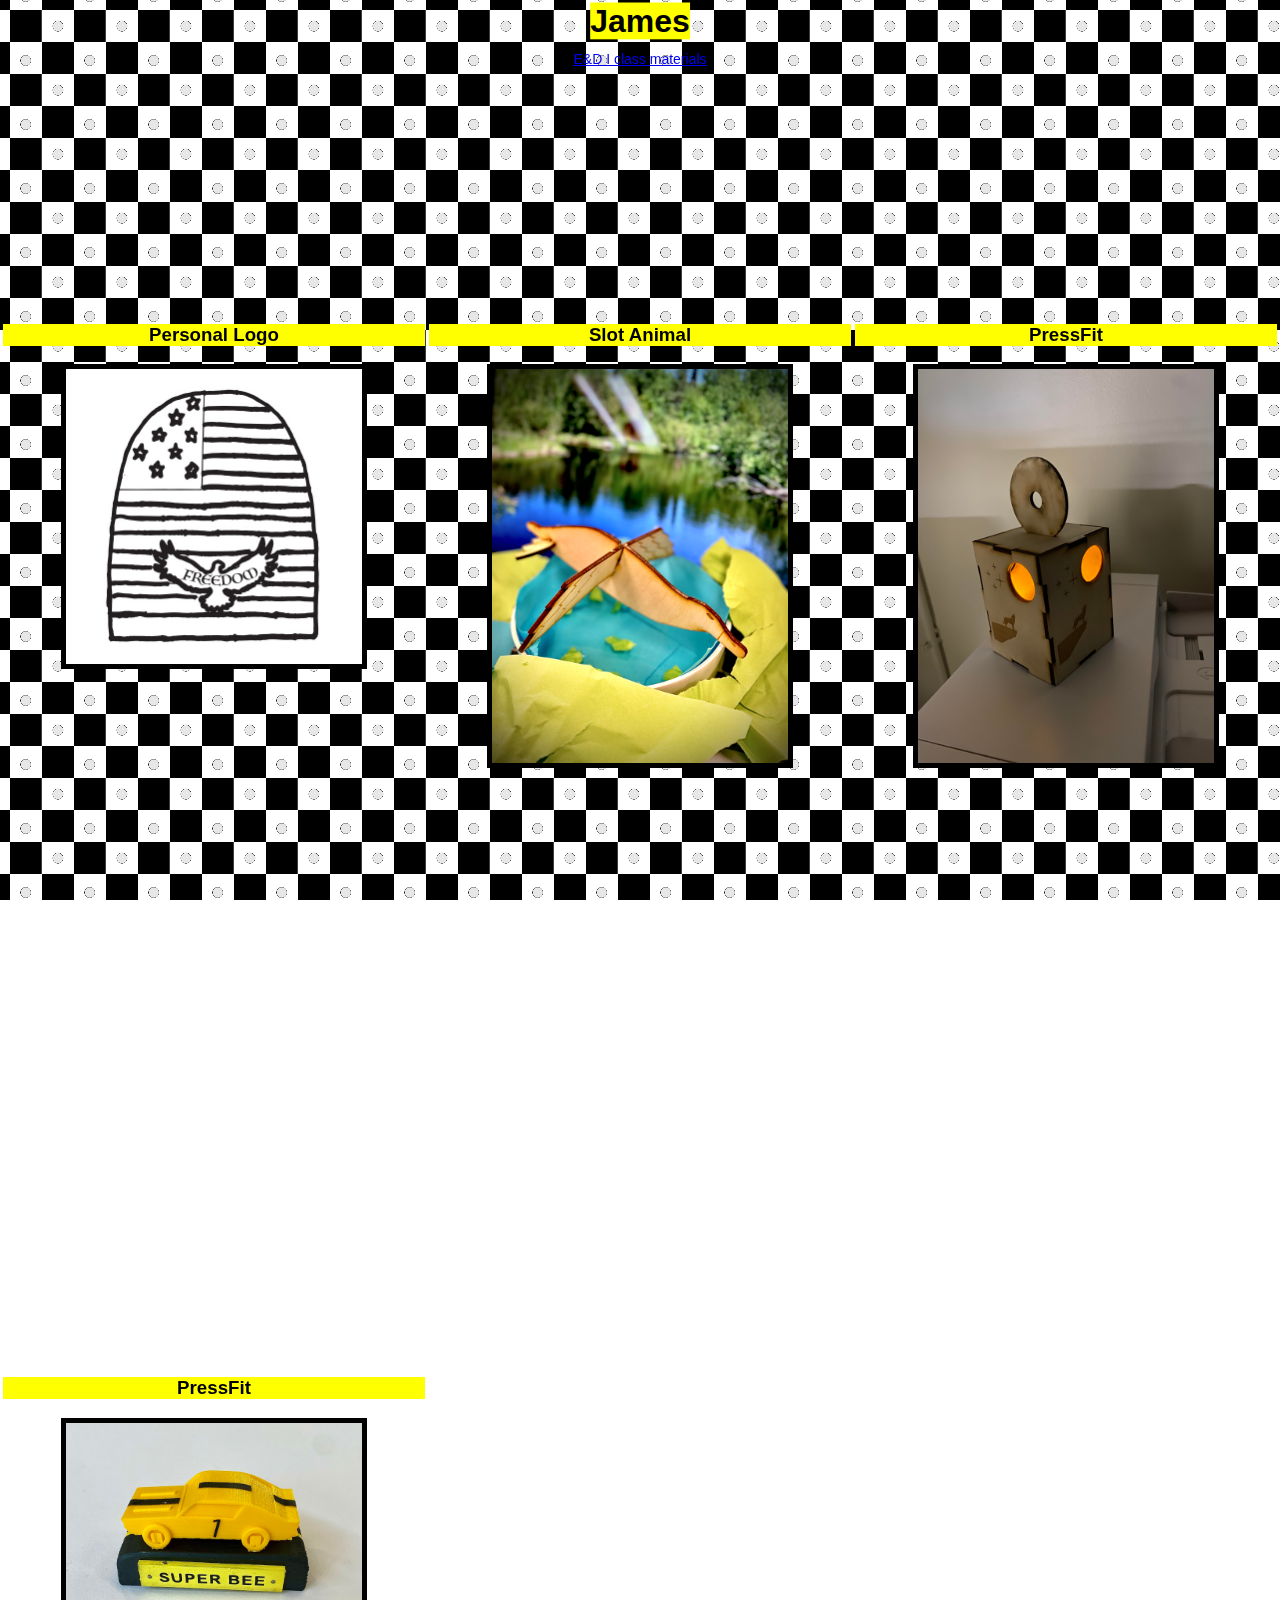
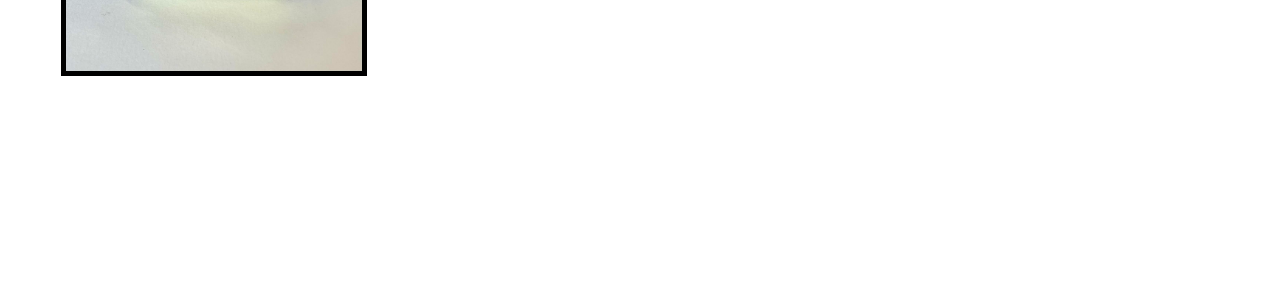
<file: index.html>
<!DOCTYPE html><html lang="en">

  <head>
    <script src="p5.js"></script>
    <script src="p5.sound.min.js"></script>
    <link rel="stylesheet" type="text/css" href="style.css">
    <meta charset="utf-8">
  </head>

  <title>|~J. Shannon E+D I~|</title>

  <body>

    <h1> James </h1>
    <p>
    <a href="https://github.com/JShannon10/EDI">
      E&D I class materials
    </a>
    </p>

    <script src="sketch.js"></script>

    <table>

      <tr>
        <td>
          <h3> Personal Logo</h3>
          <a href = "Logo/Logoreflection.html">
            <img src = 'Logo/LogoDomeV2.jpg' width=70%>
          </a>
        </td>

        <td>
           <h3> Slot Animal</h3>
           <a href = "SlotAnimal/SlotAnimalReflection.html">
             <img src = 'SlotAnimal/Duck.jpg' width=70%>
           </a>
        </td>

        <td>
          <h3> PressFit</h3>
          <a href = "PressFit/PressFitReflection.html">
            <img src = 'PressFit/wolf.jpg' width=70%>
          </a>
        </td>
      </tr>

      <tr>
        <td>
          <h3> PressFit</h3>
          <a href = "3Dcar/3DcarReflection.html">
            <img src = '3Dcar/0.jpg' width=70%>
          </a>
        </td>
        <td>
          </a>
        </td>
        <td></td>
      </tr>

    </table>

  </body>

</html>
</file>
<file: style.css>
html, body {
  margin: 0;
  padding: 0;
  font-family:'Roboto', sans-serif;
  background-color: rgb(255, 255, 255);
}

canvas {
  display: block;
  z-index: -1;
}

img {
  border: 5px solid #000;
}

h1{
  color: black;
     position: absolute;
     left: 50%;
     transform: translateX(-50%) translateY(-50%);
     text-align: center;
     top: 0%;
     background-color: #FFFF00;
}
h3{
   background-color: #FFFF00;
}

p{
    position: absolute;
    font-size: 0.875em;
    left: 50%;
    transform: translateX(-50%) translateY(-50%);
    text-align:center;
    top: 5%;
}

table{
  position: absolute;
  z-index: 1;
  width:100%;
  top: 10%;

}

td {
    width: 33vw;
    height: 33vw;
    vertical-align: baseline;
    padding-top:10px;
    text-align:center;

    &:after, &:before {
        content: '';

        display: block;
        padding-bottom: calc(50% - 0.5em);
    }
}

.container{
  position: relative;
}

.project {
  position: absolute;
  width:50%;
  float: left;

  left: 0px;
  top: 0px;
  z-index: 1;
}
</file>
